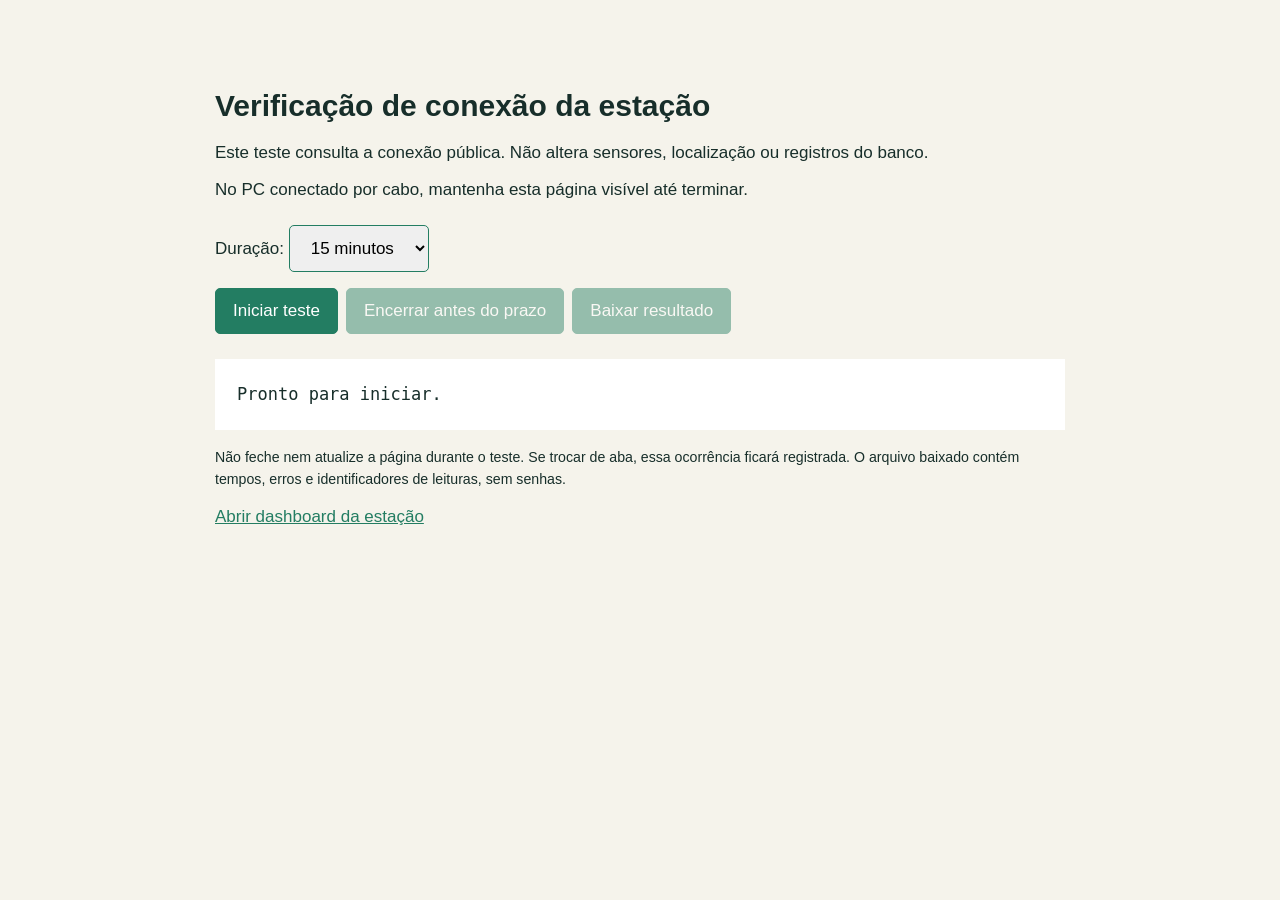
<file: dashboard/diagnostico.html>
<!doctype html><html lang="pt-BR"><head><meta charset="utf-8"><meta name="viewport" content="width=device-width,initial-scale=1"><title>Verificação de conexão — Estação</title><style>body{font:17px Arial,sans-serif;background:#f5f3eb;color:#172e2a;margin:0}main{max-width:850px;margin:45px auto;padding:24px}h1{font-size:30px}button,select{font:inherit;padding:12px 17px;margin:8px 8px 8px 0;border:1px solid #237d62;border-radius:5px}button{background:#237d62;color:white;cursor:pointer}button:disabled{opacity:.45;cursor:default}pre{white-space:pre-wrap;background:white;padding:22px;line-height:1.6}small{display:block;line-height:1.5}a{color:#237d62}</style></head><body><main><h1>Verificação de conexão da estação</h1><p>Este teste consulta a conexão pública. Não altera sensores, localização ou registros do banco.</p><p>No PC conectado por cabo, mantenha esta página visível até terminar.</p><label>Duração: <select id="minutes"><option value="10">10 minutos</option><option value="15" selected>15 minutos</option><option value="30">30 minutos</option></select></label><div><button id="start">Iniciar teste</button><button id="stop" disabled>Encerrar antes do prazo</button><button id="download" disabled>Baixar resultado</button></div><pre id="status">Pronto para iniciar.</pre><small>Não feche nem atualize a página durante o teste. Se trocar de aba, essa ocorrência ficará registrada. O arquivo baixado contém tempos, erros e identificadores de leituras, sem senhas.</small><p><a href="/" target="_blank" rel="noopener">Abrir dashboard da estação</a></p></main><script src="config.js"></script><script src="diagnostico.js"></script></body></html>
</file>
